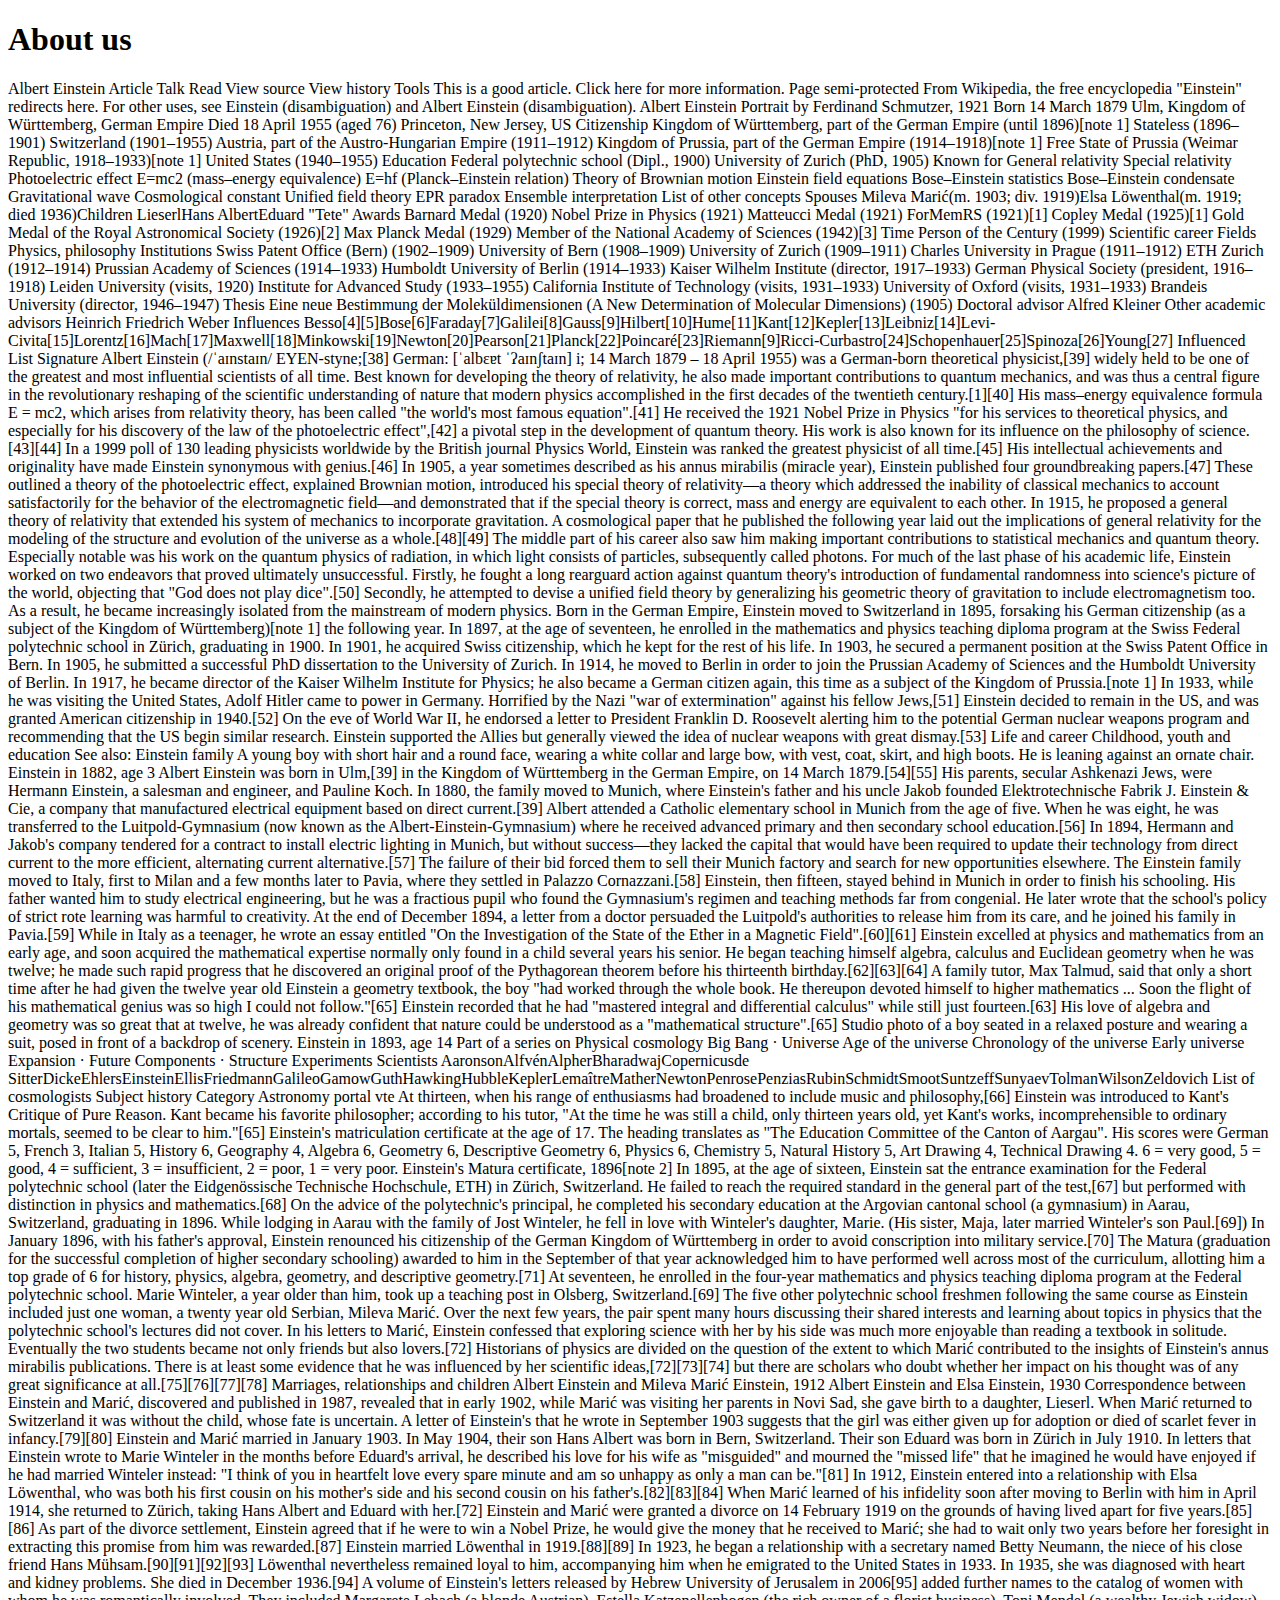
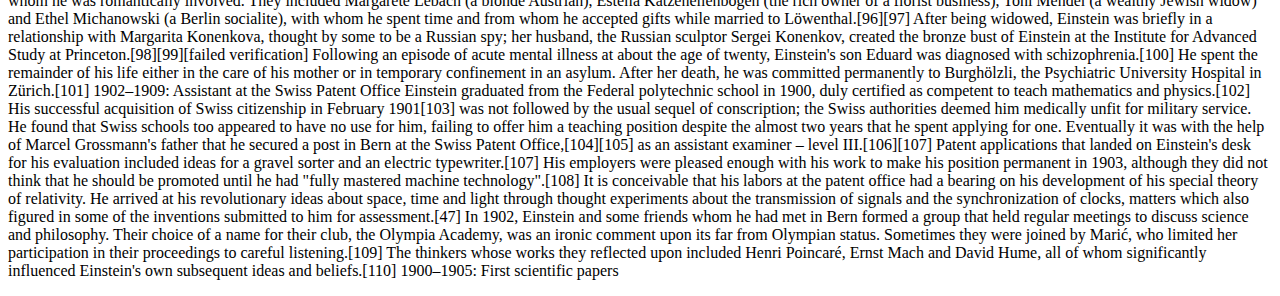
<file: about.html>
<!DOCTYPE html>
<html lang="en">
<head>
    <meta charset="UTF-8">
    <meta name="viewport" content="width=device-width, initial-scale=1.0">
    <title>Document</title>
</head>
<body>
    
    <h1>About us</h1>
    <p>
        Albert Einstein

Article
Talk
Read
View source
View history

Tools
This is a good article. Click here for more information.
Page semi-protected
From Wikipedia, the free encyclopedia
"Einstein" redirects here. For other uses, see Einstein (disambiguation) and Albert Einstein (disambiguation).
Albert Einstein

Portrait by Ferdinand Schmutzer, 1921
Born	14 March 1879
Ulm, Kingdom of Württemberg, German Empire
Died	18 April 1955 (aged 76)
Princeton, New Jersey, US
Citizenship	
Kingdom of Württemberg, part of the German Empire (until 1896)[note 1]
Stateless (1896–1901)
Switzerland (1901–1955)
Austria, part of the Austro-Hungarian Empire (1911–1912)
Kingdom of Prussia, part of the German Empire (1914–1918)[note 1]
Free State of Prussia (Weimar Republic, 1918–1933)[note 1]
United States (1940–1955)
Education	Federal polytechnic school (Dipl., 1900)
University of Zurich (PhD, 1905)
Known for	
General relativity
Special relativity
Photoelectric effect
E=mc2 (mass–energy equivalence)
E=hf (Planck–Einstein relation)
Theory of Brownian motion
Einstein field equations
Bose–Einstein statistics
Bose–Einstein condensate
Gravitational wave
Cosmological constant
Unified field theory
EPR paradox
Ensemble interpretation
List of other concepts
Spouses	
Mileva Marić
​
​(m. 1903; div. 1919)​
Elsa Löwenthal
​
​(m. 1919; died 1936)​
Children	
LieserlHans AlbertEduard "Tete"
Awards	
Barnard Medal (1920)
Nobel Prize in Physics (1921)
Matteucci Medal (1921)
ForMemRS (1921)[1]
Copley Medal (1925)[1]
Gold Medal of the Royal Astronomical Society (1926)[2]
Max Planck Medal (1929)
Member of the National Academy of Sciences (1942)[3]
Time Person of the Century (1999)
Scientific career
Fields	Physics, philosophy
Institutions	
Swiss Patent Office (Bern) (1902–1909)
University of Bern (1908–1909)
University of Zurich (1909–1911)
Charles University in Prague (1911–1912)
ETH Zurich (1912–1914)
Prussian Academy of Sciences (1914–1933)
Humboldt University of Berlin (1914–1933)
Kaiser Wilhelm Institute (director, 1917–1933)
German Physical Society (president, 1916–1918)
Leiden University (visits, 1920)
Institute for Advanced Study (1933–1955)
California Institute of Technology (visits, 1931–1933)
University of Oxford (visits, 1931–1933)
Brandeis University (director, 1946–1947)
Thesis	Eine neue Bestimmung der Moleküldimensionen (A New Determination of Molecular Dimensions) (1905)
Doctoral advisor	Alfred Kleiner
Other academic advisors	Heinrich Friedrich Weber
Influences	
Besso[4][5]Bose[6]Faraday[7]Galilei[8]Gauss[9]Hilbert[10]Hume[11]Kant[12]Kepler[13]Leibniz[14]Levi-Civita[15]Lorentz[16]Mach[17]Maxwell[18]Minkowski[19]Newton[20]Pearson[21]Planck[22]Poincaré[23]Riemann[9]Ricci-Curbastro[24]Schopenhauer[25]Spinoza[26]Young[27]
Influenced	
List
Signature

Albert Einstein (/ˈaɪnstaɪn/ EYEN-styne;[38] German: [ˈalbɛɐt ˈʔaɪnʃtaɪn] i; 14 March 1879 – 18 April 1955) was a German-born theoretical physicist,[39] widely held to be one of the greatest and most influential scientists of all time. Best known for developing the theory of relativity, he also made important contributions to quantum mechanics, and was thus a central figure in the revolutionary reshaping of the scientific understanding of nature that modern physics accomplished in the first decades of the twentieth century.[1][40] His mass–energy equivalence formula E = mc2, which arises from relativity theory, has been called "the world's most famous equation".[41] He received the 1921 Nobel Prize in Physics "for his services to theoretical physics, and especially for his discovery of the law of the photoelectric effect",[42] a pivotal step in the development of quantum theory. His work is also known for its influence on the philosophy of science.[43][44] In a 1999 poll of 130 leading physicists worldwide by the British journal Physics World, Einstein was ranked the greatest physicist of all time.[45] His intellectual achievements and originality have made Einstein synonymous with genius.[46]

In 1905, a year sometimes described as his annus mirabilis (miracle year), Einstein published four groundbreaking papers.[47] These outlined a theory of the photoelectric effect, explained Brownian motion, introduced his special theory of relativity—a theory which addressed the inability of classical mechanics to account satisfactorily for the behavior of the electromagnetic field—and demonstrated that if the special theory is correct, mass and energy are equivalent to each other. In 1915, he proposed a general theory of relativity that extended his system of mechanics to incorporate gravitation. A cosmological paper that he published the following year laid out the implications of general relativity for the modeling of the structure and evolution of the universe as a whole.[48][49] The middle part of his career also saw him making important contributions to statistical mechanics and quantum theory. Especially notable was his work on the quantum physics of radiation, in which light consists of particles, subsequently called photons.

For much of the last phase of his academic life, Einstein worked on two endeavors that proved ultimately unsuccessful. Firstly, he fought a long rearguard action against quantum theory's introduction of fundamental randomness into science's picture of the world, objecting that "God does not play dice".[50] Secondly, he attempted to devise a unified field theory by generalizing his geometric theory of gravitation to include electromagnetism too. As a result, he became increasingly isolated from the mainstream of modern physics.

Born in the German Empire, Einstein moved to Switzerland in 1895, forsaking his German citizenship (as a subject of the Kingdom of Württemberg)[note 1] the following year. In 1897, at the age of seventeen, he enrolled in the mathematics and physics teaching diploma program at the Swiss Federal polytechnic school in Zürich, graduating in 1900. In 1901, he acquired Swiss citizenship, which he kept for the rest of his life. In 1903, he secured a permanent position at the Swiss Patent Office in Bern. In 1905, he submitted a successful PhD dissertation to the University of Zurich. In 1914, he moved to Berlin in order to join the Prussian Academy of Sciences and the Humboldt University of Berlin. In 1917, he became director of the Kaiser Wilhelm Institute for Physics; he also became a German citizen again, this time as a subject of the Kingdom of Prussia.[note 1] In 1933, while he was visiting the United States, Adolf Hitler came to power in Germany. Horrified by the Nazi "war of extermination" against his fellow Jews,[51] Einstein decided to remain in the US, and was granted American citizenship in 1940.[52] On the eve of World War II, he endorsed a letter to President Franklin D. Roosevelt alerting him to the potential German nuclear weapons program and recommending that the US begin similar research. Einstein supported the Allies but generally viewed the idea of nuclear weapons with great dismay.[53]

Life and career
Childhood, youth and education
See also: Einstein family
A young boy with short hair and a round face, wearing a white collar and large bow, with vest, coat, skirt, and high boots. He is leaning against an ornate chair.
Einstein in 1882, age 3
Albert Einstein was born in Ulm,[39] in the Kingdom of Württemberg in the German Empire, on 14 March 1879.[54][55] His parents, secular Ashkenazi Jews, were Hermann Einstein, a salesman and engineer, and Pauline Koch. In 1880, the family moved to Munich, where Einstein's father and his uncle Jakob founded Elektrotechnische Fabrik J. Einstein & Cie, a company that manufactured electrical equipment based on direct current.[39]

Albert attended a Catholic elementary school in Munich from the age of five. When he was eight, he was transferred to the Luitpold-Gymnasium (now known as the Albert-Einstein-Gymnasium) where he received advanced primary and then secondary school education.[56]

In 1894, Hermann and Jakob's company tendered for a contract to install electric lighting in Munich, but without success—they lacked the capital that would have been required to update their technology from direct current to the more efficient, alternating current alternative.[57] The failure of their bid forced them to sell their Munich factory and search for new opportunities elsewhere. The Einstein family moved to Italy, first to Milan and a few months later to Pavia, where they settled in Palazzo Cornazzani.[58] Einstein, then fifteen, stayed behind in Munich in order to finish his schooling. His father wanted him to study electrical engineering, but he was a fractious pupil who found the Gymnasium's regimen and teaching methods far from congenial. He later wrote that the school's policy of strict rote learning was harmful to creativity. At the end of December 1894, a letter from a doctor persuaded the Luitpold's authorities to release him from its care, and he joined his family in Pavia.[59] While in Italy as a teenager, he wrote an essay entitled "On the Investigation of the State of the Ether in a Magnetic Field".[60][61]

Einstein excelled at physics and mathematics from an early age, and soon acquired the mathematical expertise normally only found in a child several years his senior. He began teaching himself algebra, calculus and Euclidean geometry when he was twelve; he made such rapid progress that he discovered an original proof of the Pythagorean theorem before his thirteenth birthday.[62][63][64] A family tutor, Max Talmud, said that only a short time after he had given the twelve year old Einstein a geometry textbook, the boy "had worked through the whole book. He thereupon devoted himself to higher mathematics ... Soon the flight of his mathematical genius was so high I could not follow."[65] Einstein recorded that he had "mastered integral and differential calculus" while still just fourteen.[63] His love of algebra and geometry was so great that at twelve, he was already confident that nature could be understood as a "mathematical structure".[65]

Studio photo of a boy seated in a relaxed posture and wearing a suit, posed in front of a backdrop of scenery.
Einstein in 1893, age 14
Part of a series on
Physical cosmology
Big Bang · Universe
Age of the universe
Chronology of the universe
Early universe
Expansion · Future
Components · Structure
Experiments
Scientists
AaronsonAlfvénAlpherBharadwajCopernicusde SitterDickeEhlersEinsteinEllisFriedmannGalileoGamowGuthHawkingHubbleKeplerLemaîtreMatherNewtonPenrosePenziasRubinSchmidtSmootSuntzeffSunyaevTolmanWilsonZeldovich
List of cosmologists
Subject history
 Category
 Astronomy portal
vte
At thirteen, when his range of enthusiasms had broadened to include music and philosophy,[66] Einstein was introduced to Kant's Critique of Pure Reason. Kant became his favorite philosopher; according to his tutor, "At the time he was still a child, only thirteen years old, yet Kant's works, incomprehensible to ordinary mortals, seemed to be clear to him."[65]

Einstein's matriculation certificate at the age of 17. The heading translates as "The Education Committee of the Canton of Aargau". His scores were German 5, French 3, Italian 5, History 6, Geography 4, Algebra 6, Geometry 6, Descriptive Geometry 6, Physics 6, Chemistry 5, Natural History 5, Art Drawing 4, Technical Drawing 4. 6 = very good, 5 = good, 4 = sufficient, 3 = insufficient, 2 = poor, 1 = very poor.
Einstein's Matura certificate, 1896[note 2]
In 1895, at the age of sixteen, Einstein sat the entrance examination for the Federal polytechnic school (later the Eidgenössische Technische Hochschule, ETH) in Zürich, Switzerland. He failed to reach the required standard in the general part of the test,[67] but performed with distinction in physics and mathematics.[68] On the advice of the polytechnic's principal, he completed his secondary education at the Argovian cantonal school (a gymnasium) in Aarau, Switzerland, graduating in 1896. While lodging in Aarau with the family of Jost Winteler, he fell in love with Winteler's daughter, Marie. (His sister, Maja, later married Winteler's son Paul.[69])

In January 1896, with his father's approval, Einstein renounced his citizenship of the German Kingdom of Württemberg in order to avoid conscription into military service.[70] The Matura (graduation for the successful completion of higher secondary schooling) awarded to him in the September of that year acknowledged him to have performed well across most of the curriculum, allotting him a top grade of 6 for history, physics, algebra, geometry, and descriptive geometry.[71] At seventeen, he enrolled in the four-year mathematics and physics teaching diploma program at the Federal polytechnic school. Marie Winteler, a year older than him, took up a teaching post in Olsberg, Switzerland.[69]

The five other polytechnic school freshmen following the same course as Einstein included just one woman, a twenty year old Serbian, Mileva Marić. Over the next few years, the pair spent many hours discussing their shared interests and learning about topics in physics that the polytechnic school's lectures did not cover. In his letters to Marić, Einstein confessed that exploring science with her by his side was much more enjoyable than reading a textbook in solitude. Eventually the two students became not only friends but also lovers.[72]

Historians of physics are divided on the question of the extent to which Marić contributed to the insights of Einstein's annus mirabilis publications. There is at least some evidence that he was influenced by her scientific ideas,[72][73][74] but there are scholars who doubt whether her impact on his thought was of any great significance at all.[75][76][77][78]

Marriages, relationships and children

Albert Einstein and Mileva Marić Einstein, 1912

Albert Einstein and Elsa Einstein, 1930
Correspondence between Einstein and Marić, discovered and published in 1987, revealed that in early 1902, while Marić was visiting her parents in Novi Sad, she gave birth to a daughter, Lieserl. When Marić returned to Switzerland it was without the child, whose fate is uncertain. A letter of Einstein's that he wrote in September 1903 suggests that the girl was either given up for adoption or died of scarlet fever in infancy.[79][80]

Einstein and Marić married in January 1903. In May 1904, their son Hans Albert was born in Bern, Switzerland. Their son Eduard was born in Zürich in July 1910. In letters that Einstein wrote to Marie Winteler in the months before Eduard's arrival, he described his love for his wife as "misguided" and mourned the "missed life" that he imagined he would have enjoyed if he had married Winteler instead: "I think of you in heartfelt love every spare minute and am so unhappy as only a man can be."[81]

In 1912, Einstein entered into a relationship with Elsa Löwenthal, who was both his first cousin on his mother's side and his second cousin on his father's.[82][83][84] When Marić learned of his infidelity soon after moving to Berlin with him in April 1914, she returned to Zürich, taking Hans Albert and Eduard with her.[72] Einstein and Marić were granted a divorce on 14 February 1919 on the grounds of having lived apart for five years.[85][86] As part of the divorce settlement, Einstein agreed that if he were to win a Nobel Prize, he would give the money that he received to Marić; she had to wait only two years before her foresight in extracting this promise from him was rewarded.[87]

Einstein married Löwenthal in 1919.[88][89] In 1923, he began a relationship with a secretary named Betty Neumann, the niece of his close friend Hans Mühsam.[90][91][92][93] Löwenthal nevertheless remained loyal to him, accompanying him when he emigrated to the United States in 1933. In 1935, she was diagnosed with heart and kidney problems. She died in December 1936.[94]

A volume of Einstein's letters released by Hebrew University of Jerusalem in 2006[95] added further names to the catalog of women with whom he was romantically involved. They included Margarete Lebach (a blonde Austrian), Estella Katzenellenbogen (the rich owner of a florist business), Toni Mendel (a wealthy Jewish widow) and Ethel Michanowski (a Berlin socialite), with whom he spent time and from whom he accepted gifts while married to Löwenthal.[96][97] After being widowed, Einstein was briefly in a relationship with Margarita Konenkova, thought by some to be a Russian spy; her husband, the Russian sculptor Sergei Konenkov, created the bronze bust of Einstein at the Institute for Advanced Study at Princeton.[98][99][failed verification]

Following an episode of acute mental illness at about the age of twenty, Einstein's son Eduard was diagnosed with schizophrenia.[100] He spent the remainder of his life either in the care of his mother or in temporary confinement in an asylum. After her death, he was committed permanently to Burghölzli, the Psychiatric University Hospital in Zürich.[101]

1902–1909: Assistant at the Swiss Patent Office
Einstein graduated from the Federal polytechnic school in 1900, duly certified as competent to teach mathematics and physics.[102] His successful acquisition of Swiss citizenship in February 1901[103] was not followed by the usual sequel of conscription; the Swiss authorities deemed him medically unfit for military service. He found that Swiss schools too appeared to have no use for him, failing to offer him a teaching position despite the almost two years that he spent applying for one. Eventually it was with the help of Marcel Grossmann's father that he secured a post in Bern at the Swiss Patent Office,[104][105] as an assistant examiner – level III.[106][107]

Patent applications that landed on Einstein's desk for his evaluation included ideas for a gravel sorter and an electric typewriter.[107] His employers were pleased enough with his work to make his position permanent in 1903, although they did not think that he should be promoted until he had "fully mastered machine technology".[108] It is conceivable that his labors at the patent office had a bearing on his development of his special theory of relativity. He arrived at his revolutionary ideas about space, time and light through thought experiments about the transmission of signals and the synchronization of clocks, matters which also figured in some of the inventions submitted to him for assessment.[47]

In 1902, Einstein and some friends whom he had met in Bern formed a group that held regular meetings to discuss science and philosophy. Their choice of a name for their club, the Olympia Academy, was an ironic comment upon its far from Olympian status. Sometimes they were joined by Marić, who limited her participation in their proceedings to careful listening.[109] The thinkers whose works they reflected upon included Henri Poincaré, Ernst Mach and David Hume, all of whom significantly influenced Einstein's own subsequent ideas and beliefs.[110]

1900–1905: First scientific papers
    </p>
    
</body>
</html>
</file>
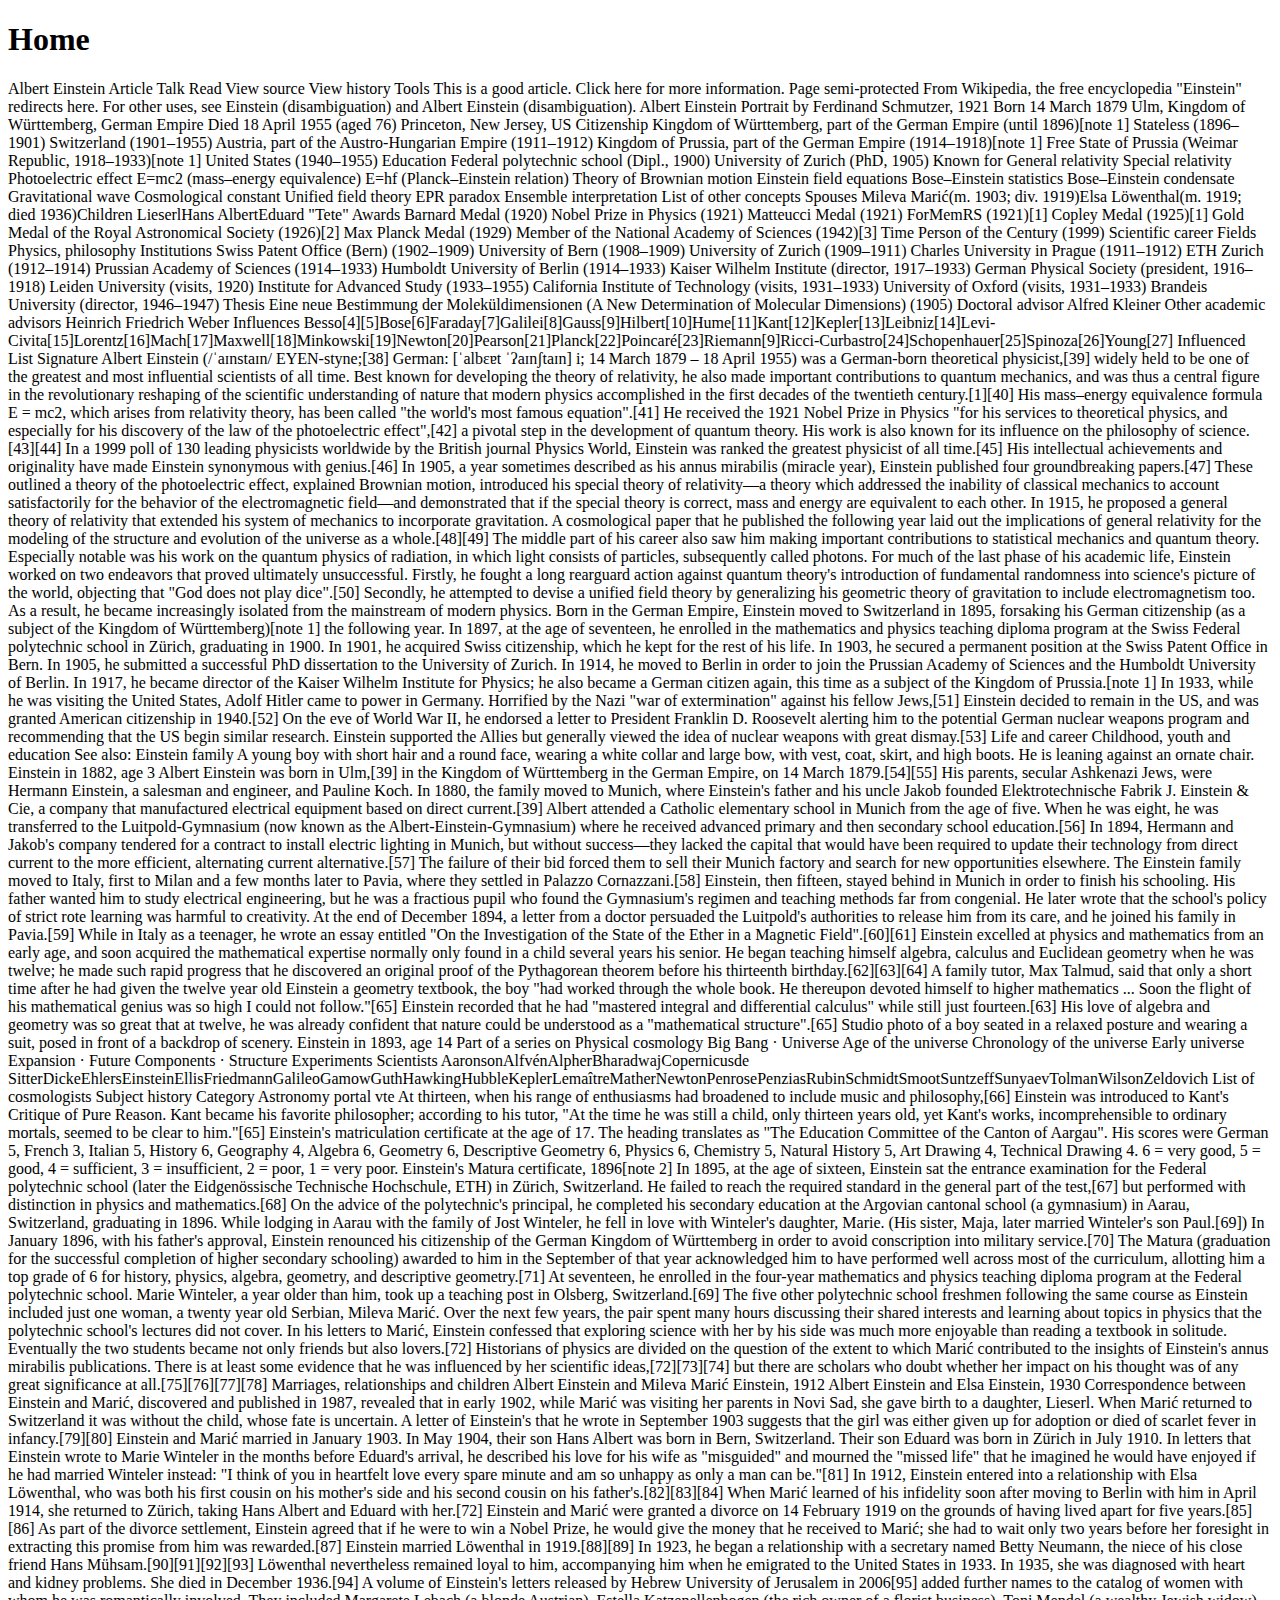
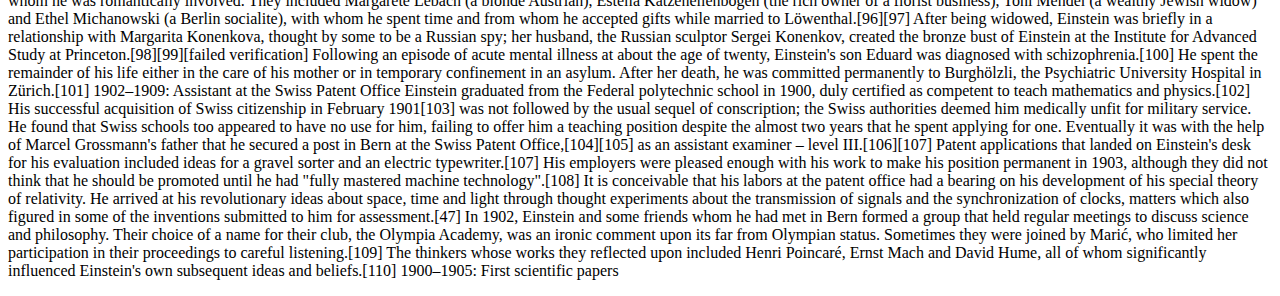
<file: home.html>
<!DOCTYPE html>
<html lang="en">
<head>
    <meta charset="UTF-8">
    <meta name="viewport" content="width=device-width, initial-scale=1.0">
    <title>Document</title>
</head>
<body>
    
    <h1>Home</h1>
    <p>
        Albert Einstein

Article
Talk
Read
View source
View history

Tools
This is a good article. Click here for more information.
Page semi-protected
From Wikipedia, the free encyclopedia
"Einstein" redirects here. For other uses, see Einstein (disambiguation) and Albert Einstein (disambiguation).
Albert Einstein

Portrait by Ferdinand Schmutzer, 1921
Born	14 March 1879
Ulm, Kingdom of Württemberg, German Empire
Died	18 April 1955 (aged 76)
Princeton, New Jersey, US
Citizenship	
Kingdom of Württemberg, part of the German Empire (until 1896)[note 1]
Stateless (1896–1901)
Switzerland (1901–1955)
Austria, part of the Austro-Hungarian Empire (1911–1912)
Kingdom of Prussia, part of the German Empire (1914–1918)[note 1]
Free State of Prussia (Weimar Republic, 1918–1933)[note 1]
United States (1940–1955)
Education	Federal polytechnic school (Dipl., 1900)
University of Zurich (PhD, 1905)
Known for	
General relativity
Special relativity
Photoelectric effect
E=mc2 (mass–energy equivalence)
E=hf (Planck–Einstein relation)
Theory of Brownian motion
Einstein field equations
Bose–Einstein statistics
Bose–Einstein condensate
Gravitational wave
Cosmological constant
Unified field theory
EPR paradox
Ensemble interpretation
List of other concepts
Spouses	
Mileva Marić
​
​(m. 1903; div. 1919)​
Elsa Löwenthal
​
​(m. 1919; died 1936)​
Children	
LieserlHans AlbertEduard "Tete"
Awards	
Barnard Medal (1920)
Nobel Prize in Physics (1921)
Matteucci Medal (1921)
ForMemRS (1921)[1]
Copley Medal (1925)[1]
Gold Medal of the Royal Astronomical Society (1926)[2]
Max Planck Medal (1929)
Member of the National Academy of Sciences (1942)[3]
Time Person of the Century (1999)
Scientific career
Fields	Physics, philosophy
Institutions	
Swiss Patent Office (Bern) (1902–1909)
University of Bern (1908–1909)
University of Zurich (1909–1911)
Charles University in Prague (1911–1912)
ETH Zurich (1912–1914)
Prussian Academy of Sciences (1914–1933)
Humboldt University of Berlin (1914–1933)
Kaiser Wilhelm Institute (director, 1917–1933)
German Physical Society (president, 1916–1918)
Leiden University (visits, 1920)
Institute for Advanced Study (1933–1955)
California Institute of Technology (visits, 1931–1933)
University of Oxford (visits, 1931–1933)
Brandeis University (director, 1946–1947)
Thesis	Eine neue Bestimmung der Moleküldimensionen (A New Determination of Molecular Dimensions) (1905)
Doctoral advisor	Alfred Kleiner
Other academic advisors	Heinrich Friedrich Weber
Influences	
Besso[4][5]Bose[6]Faraday[7]Galilei[8]Gauss[9]Hilbert[10]Hume[11]Kant[12]Kepler[13]Leibniz[14]Levi-Civita[15]Lorentz[16]Mach[17]Maxwell[18]Minkowski[19]Newton[20]Pearson[21]Planck[22]Poincaré[23]Riemann[9]Ricci-Curbastro[24]Schopenhauer[25]Spinoza[26]Young[27]
Influenced	
List
Signature

Albert Einstein (/ˈaɪnstaɪn/ EYEN-styne;[38] German: [ˈalbɛɐt ˈʔaɪnʃtaɪn] i; 14 March 1879 – 18 April 1955) was a German-born theoretical physicist,[39] widely held to be one of the greatest and most influential scientists of all time. Best known for developing the theory of relativity, he also made important contributions to quantum mechanics, and was thus a central figure in the revolutionary reshaping of the scientific understanding of nature that modern physics accomplished in the first decades of the twentieth century.[1][40] His mass–energy equivalence formula E = mc2, which arises from relativity theory, has been called "the world's most famous equation".[41] He received the 1921 Nobel Prize in Physics "for his services to theoretical physics, and especially for his discovery of the law of the photoelectric effect",[42] a pivotal step in the development of quantum theory. His work is also known for its influence on the philosophy of science.[43][44] In a 1999 poll of 130 leading physicists worldwide by the British journal Physics World, Einstein was ranked the greatest physicist of all time.[45] His intellectual achievements and originality have made Einstein synonymous with genius.[46]

In 1905, a year sometimes described as his annus mirabilis (miracle year), Einstein published four groundbreaking papers.[47] These outlined a theory of the photoelectric effect, explained Brownian motion, introduced his special theory of relativity—a theory which addressed the inability of classical mechanics to account satisfactorily for the behavior of the electromagnetic field—and demonstrated that if the special theory is correct, mass and energy are equivalent to each other. In 1915, he proposed a general theory of relativity that extended his system of mechanics to incorporate gravitation. A cosmological paper that he published the following year laid out the implications of general relativity for the modeling of the structure and evolution of the universe as a whole.[48][49] The middle part of his career also saw him making important contributions to statistical mechanics and quantum theory. Especially notable was his work on the quantum physics of radiation, in which light consists of particles, subsequently called photons.

For much of the last phase of his academic life, Einstein worked on two endeavors that proved ultimately unsuccessful. Firstly, he fought a long rearguard action against quantum theory's introduction of fundamental randomness into science's picture of the world, objecting that "God does not play dice".[50] Secondly, he attempted to devise a unified field theory by generalizing his geometric theory of gravitation to include electromagnetism too. As a result, he became increasingly isolated from the mainstream of modern physics.

Born in the German Empire, Einstein moved to Switzerland in 1895, forsaking his German citizenship (as a subject of the Kingdom of Württemberg)[note 1] the following year. In 1897, at the age of seventeen, he enrolled in the mathematics and physics teaching diploma program at the Swiss Federal polytechnic school in Zürich, graduating in 1900. In 1901, he acquired Swiss citizenship, which he kept for the rest of his life. In 1903, he secured a permanent position at the Swiss Patent Office in Bern. In 1905, he submitted a successful PhD dissertation to the University of Zurich. In 1914, he moved to Berlin in order to join the Prussian Academy of Sciences and the Humboldt University of Berlin. In 1917, he became director of the Kaiser Wilhelm Institute for Physics; he also became a German citizen again, this time as a subject of the Kingdom of Prussia.[note 1] In 1933, while he was visiting the United States, Adolf Hitler came to power in Germany. Horrified by the Nazi "war of extermination" against his fellow Jews,[51] Einstein decided to remain in the US, and was granted American citizenship in 1940.[52] On the eve of World War II, he endorsed a letter to President Franklin D. Roosevelt alerting him to the potential German nuclear weapons program and recommending that the US begin similar research. Einstein supported the Allies but generally viewed the idea of nuclear weapons with great dismay.[53]

Life and career
Childhood, youth and education
See also: Einstein family
A young boy with short hair and a round face, wearing a white collar and large bow, with vest, coat, skirt, and high boots. He is leaning against an ornate chair.
Einstein in 1882, age 3
Albert Einstein was born in Ulm,[39] in the Kingdom of Württemberg in the German Empire, on 14 March 1879.[54][55] His parents, secular Ashkenazi Jews, were Hermann Einstein, a salesman and engineer, and Pauline Koch. In 1880, the family moved to Munich, where Einstein's father and his uncle Jakob founded Elektrotechnische Fabrik J. Einstein & Cie, a company that manufactured electrical equipment based on direct current.[39]

Albert attended a Catholic elementary school in Munich from the age of five. When he was eight, he was transferred to the Luitpold-Gymnasium (now known as the Albert-Einstein-Gymnasium) where he received advanced primary and then secondary school education.[56]

In 1894, Hermann and Jakob's company tendered for a contract to install electric lighting in Munich, but without success—they lacked the capital that would have been required to update their technology from direct current to the more efficient, alternating current alternative.[57] The failure of their bid forced them to sell their Munich factory and search for new opportunities elsewhere. The Einstein family moved to Italy, first to Milan and a few months later to Pavia, where they settled in Palazzo Cornazzani.[58] Einstein, then fifteen, stayed behind in Munich in order to finish his schooling. His father wanted him to study electrical engineering, but he was a fractious pupil who found the Gymnasium's regimen and teaching methods far from congenial. He later wrote that the school's policy of strict rote learning was harmful to creativity. At the end of December 1894, a letter from a doctor persuaded the Luitpold's authorities to release him from its care, and he joined his family in Pavia.[59] While in Italy as a teenager, he wrote an essay entitled "On the Investigation of the State of the Ether in a Magnetic Field".[60][61]

Einstein excelled at physics and mathematics from an early age, and soon acquired the mathematical expertise normally only found in a child several years his senior. He began teaching himself algebra, calculus and Euclidean geometry when he was twelve; he made such rapid progress that he discovered an original proof of the Pythagorean theorem before his thirteenth birthday.[62][63][64] A family tutor, Max Talmud, said that only a short time after he had given the twelve year old Einstein a geometry textbook, the boy "had worked through the whole book. He thereupon devoted himself to higher mathematics ... Soon the flight of his mathematical genius was so high I could not follow."[65] Einstein recorded that he had "mastered integral and differential calculus" while still just fourteen.[63] His love of algebra and geometry was so great that at twelve, he was already confident that nature could be understood as a "mathematical structure".[65]

Studio photo of a boy seated in a relaxed posture and wearing a suit, posed in front of a backdrop of scenery.
Einstein in 1893, age 14
Part of a series on
Physical cosmology
Big Bang · Universe
Age of the universe
Chronology of the universe
Early universe
Expansion · Future
Components · Structure
Experiments
Scientists
AaronsonAlfvénAlpherBharadwajCopernicusde SitterDickeEhlersEinsteinEllisFriedmannGalileoGamowGuthHawkingHubbleKeplerLemaîtreMatherNewtonPenrosePenziasRubinSchmidtSmootSuntzeffSunyaevTolmanWilsonZeldovich
List of cosmologists
Subject history
 Category
 Astronomy portal
vte
At thirteen, when his range of enthusiasms had broadened to include music and philosophy,[66] Einstein was introduced to Kant's Critique of Pure Reason. Kant became his favorite philosopher; according to his tutor, "At the time he was still a child, only thirteen years old, yet Kant's works, incomprehensible to ordinary mortals, seemed to be clear to him."[65]

Einstein's matriculation certificate at the age of 17. The heading translates as "The Education Committee of the Canton of Aargau". His scores were German 5, French 3, Italian 5, History 6, Geography 4, Algebra 6, Geometry 6, Descriptive Geometry 6, Physics 6, Chemistry 5, Natural History 5, Art Drawing 4, Technical Drawing 4. 6 = very good, 5 = good, 4 = sufficient, 3 = insufficient, 2 = poor, 1 = very poor.
Einstein's Matura certificate, 1896[note 2]
In 1895, at the age of sixteen, Einstein sat the entrance examination for the Federal polytechnic school (later the Eidgenössische Technische Hochschule, ETH) in Zürich, Switzerland. He failed to reach the required standard in the general part of the test,[67] but performed with distinction in physics and mathematics.[68] On the advice of the polytechnic's principal, he completed his secondary education at the Argovian cantonal school (a gymnasium) in Aarau, Switzerland, graduating in 1896. While lodging in Aarau with the family of Jost Winteler, he fell in love with Winteler's daughter, Marie. (His sister, Maja, later married Winteler's son Paul.[69])

In January 1896, with his father's approval, Einstein renounced his citizenship of the German Kingdom of Württemberg in order to avoid conscription into military service.[70] The Matura (graduation for the successful completion of higher secondary schooling) awarded to him in the September of that year acknowledged him to have performed well across most of the curriculum, allotting him a top grade of 6 for history, physics, algebra, geometry, and descriptive geometry.[71] At seventeen, he enrolled in the four-year mathematics and physics teaching diploma program at the Federal polytechnic school. Marie Winteler, a year older than him, took up a teaching post in Olsberg, Switzerland.[69]

The five other polytechnic school freshmen following the same course as Einstein included just one woman, a twenty year old Serbian, Mileva Marić. Over the next few years, the pair spent many hours discussing their shared interests and learning about topics in physics that the polytechnic school's lectures did not cover. In his letters to Marić, Einstein confessed that exploring science with her by his side was much more enjoyable than reading a textbook in solitude. Eventually the two students became not only friends but also lovers.[72]

Historians of physics are divided on the question of the extent to which Marić contributed to the insights of Einstein's annus mirabilis publications. There is at least some evidence that he was influenced by her scientific ideas,[72][73][74] but there are scholars who doubt whether her impact on his thought was of any great significance at all.[75][76][77][78]

Marriages, relationships and children

Albert Einstein and Mileva Marić Einstein, 1912

Albert Einstein and Elsa Einstein, 1930
Correspondence between Einstein and Marić, discovered and published in 1987, revealed that in early 1902, while Marić was visiting her parents in Novi Sad, she gave birth to a daughter, Lieserl. When Marić returned to Switzerland it was without the child, whose fate is uncertain. A letter of Einstein's that he wrote in September 1903 suggests that the girl was either given up for adoption or died of scarlet fever in infancy.[79][80]

Einstein and Marić married in January 1903. In May 1904, their son Hans Albert was born in Bern, Switzerland. Their son Eduard was born in Zürich in July 1910. In letters that Einstein wrote to Marie Winteler in the months before Eduard's arrival, he described his love for his wife as "misguided" and mourned the "missed life" that he imagined he would have enjoyed if he had married Winteler instead: "I think of you in heartfelt love every spare minute and am so unhappy as only a man can be."[81]

In 1912, Einstein entered into a relationship with Elsa Löwenthal, who was both his first cousin on his mother's side and his second cousin on his father's.[82][83][84] When Marić learned of his infidelity soon after moving to Berlin with him in April 1914, she returned to Zürich, taking Hans Albert and Eduard with her.[72] Einstein and Marić were granted a divorce on 14 February 1919 on the grounds of having lived apart for five years.[85][86] As part of the divorce settlement, Einstein agreed that if he were to win a Nobel Prize, he would give the money that he received to Marić; she had to wait only two years before her foresight in extracting this promise from him was rewarded.[87]

Einstein married Löwenthal in 1919.[88][89] In 1923, he began a relationship with a secretary named Betty Neumann, the niece of his close friend Hans Mühsam.[90][91][92][93] Löwenthal nevertheless remained loyal to him, accompanying him when he emigrated to the United States in 1933. In 1935, she was diagnosed with heart and kidney problems. She died in December 1936.[94]

A volume of Einstein's letters released by Hebrew University of Jerusalem in 2006[95] added further names to the catalog of women with whom he was romantically involved. They included Margarete Lebach (a blonde Austrian), Estella Katzenellenbogen (the rich owner of a florist business), Toni Mendel (a wealthy Jewish widow) and Ethel Michanowski (a Berlin socialite), with whom he spent time and from whom he accepted gifts while married to Löwenthal.[96][97] After being widowed, Einstein was briefly in a relationship with Margarita Konenkova, thought by some to be a Russian spy; her husband, the Russian sculptor Sergei Konenkov, created the bronze bust of Einstein at the Institute for Advanced Study at Princeton.[98][99][failed verification]

Following an episode of acute mental illness at about the age of twenty, Einstein's son Eduard was diagnosed with schizophrenia.[100] He spent the remainder of his life either in the care of his mother or in temporary confinement in an asylum. After her death, he was committed permanently to Burghölzli, the Psychiatric University Hospital in Zürich.[101]

1902–1909: Assistant at the Swiss Patent Office
Einstein graduated from the Federal polytechnic school in 1900, duly certified as competent to teach mathematics and physics.[102] His successful acquisition of Swiss citizenship in February 1901[103] was not followed by the usual sequel of conscription; the Swiss authorities deemed him medically unfit for military service. He found that Swiss schools too appeared to have no use for him, failing to offer him a teaching position despite the almost two years that he spent applying for one. Eventually it was with the help of Marcel Grossmann's father that he secured a post in Bern at the Swiss Patent Office,[104][105] as an assistant examiner – level III.[106][107]

Patent applications that landed on Einstein's desk for his evaluation included ideas for a gravel sorter and an electric typewriter.[107] His employers were pleased enough with his work to make his position permanent in 1903, although they did not think that he should be promoted until he had "fully mastered machine technology".[108] It is conceivable that his labors at the patent office had a bearing on his development of his special theory of relativity. He arrived at his revolutionary ideas about space, time and light through thought experiments about the transmission of signals and the synchronization of clocks, matters which also figured in some of the inventions submitted to him for assessment.[47]

In 1902, Einstein and some friends whom he had met in Bern formed a group that held regular meetings to discuss science and philosophy. Their choice of a name for their club, the Olympia Academy, was an ironic comment upon its far from Olympian status. Sometimes they were joined by Marić, who limited her participation in their proceedings to careful listening.[109] The thinkers whose works they reflected upon included Henri Poincaré, Ernst Mach and David Hume, all of whom significantly influenced Einstein's own subsequent ideas and beliefs.[110]

1900–1905: First scientific papers
    </p>
    
</body>
</html>
</file>
